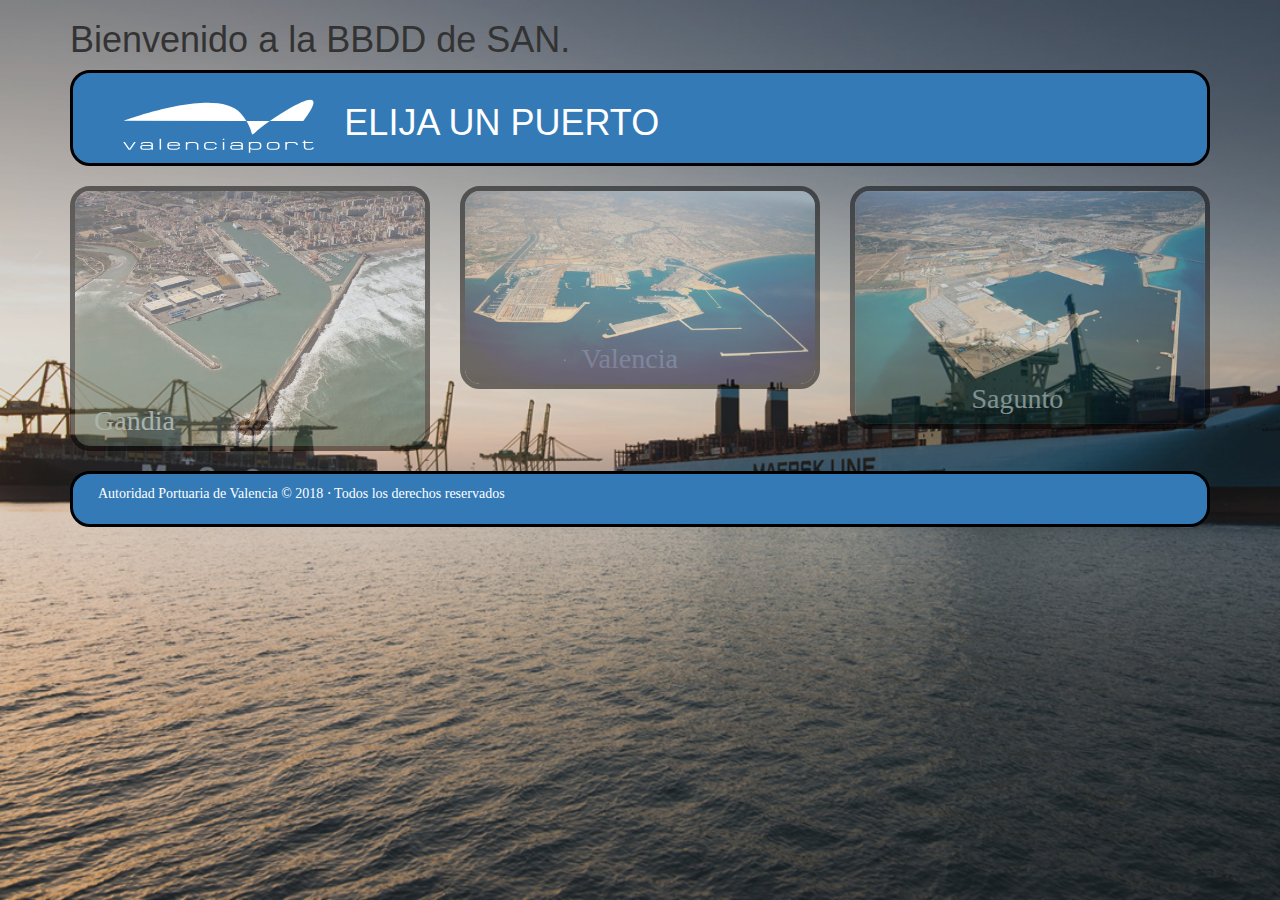
<file: index.html>
<!DOCTYPE html>
<html>
<head>
    <meta charset="UTF-8">
    <meta http-equiv="X-UA-Compatible" content="IE=edge">
    <meta name="viewport" content="width=device-width, initial-scale=1">
    <link href="./css/bootstrap.min.css" rel="stylesheet" />  
    <link rel="stylesheet" type="text/css" href="./css/style.css"/>
    <script src="https://ajax.googleapis.com/ajax/libs/jquery/1.12.4/jquery.min.js"></script>
    <script src="./js/bootstrap.min.js"></script>
    <script src="./js/main.js" type='text/javascript'></script>
    <title>Proyecto BBDD de SAN</title>
</head>
<body>
    <div class="container">   <!-- id="cuerpo" -->
    <div class="row">
            <div class="col-md-12">
                   <h1>Bienvenido a la BBDD de SAN. </h1>
            </div>
    </div>
                     <!-- CABECERA -->
        <div data-spy="affix" data-offset-top="40">
            <nav class="navbar navbar-dark  bg-primary">
                <div class="container-fluid">
                    <ul class="nav navbar-nav">
                        <li ><div class="itemMenu"><a target="_blank"href="https://www.valenciaport.com/"><img src="./img/images/logo-valenciaport-home.svg" /></a></div></li>     
                        <li ><div class="itemMenu"><h1>ELIJA UN PUERTO</h1></div></li>

                    </ul>
                </div>
            </nav>
        </div> 
                    <!-- CUERPO -->
             <div class="row">    
                    <div class="col-md-4 col-xs-12">
                        <a class="imgpuertos" href="./san.php?puerto=gandia"><p>Gandia</p><img src="./img/images/gandia-presentacion.jpg" alt=""></a>
                    </div>
                    <div class="col-md-4 col-xs-12">
                         <a class="imgpuertos" href="./san.php?puerto=valencia"><p>Valencia</p><img src="./img/images/puerto-valencia-vista-aerea-1024x567.jpg" alt=""></a>
                    </div>
                    <div class="col-md-4 col-xs-12">
                         <a class="imgpuertos" href="./san.php?puerto=sagunto"><p>Sagunto</p><img src="./img/images/imagen-puerto-sagunto.jpg" alt=""></a>
                    </div>
            </div>
   
    
    
            <br>
            <nav class="navbar navbar-light bg-primary footer">
                    <div class="container">
                    <div class="row">
                        <!-- footer copyright -->
                        <div class="col-md-6">
                            <p>Autoridad Portuaria de Valencia &copy; 2018 &sdot; Todos los derechos reservados</p>
                        </div>
                        <!-- footer menu -->
                            <div class="footer-menu col-md-6">
                                <div class="container-fluid">
                                        <ul class="nav navbar-nav">
                                            <li class="itemFooter"><p><a target="_blank" href="https://www.valenciaport.com/politica-de-privacidad/">Política de privacidad</a></p></li>
                                            <li class="itemFooter"><p><a target="_blank" href="https://www.valenciaport.com/nota-legal/">Nota legal</a></p></li>
                                            <li class="itemFooter"><p><a target="_blank" href="https://www.valenciaport.com/politica-de-cookies/">Política de cookies</a></p></li>
                                        </ul>
                                </div>	
                            </div>
                    </div>
                    </div>
            </nav>
    
    
    
     </div>


  


    
    
    
    
    


</body>
</html>
</file>
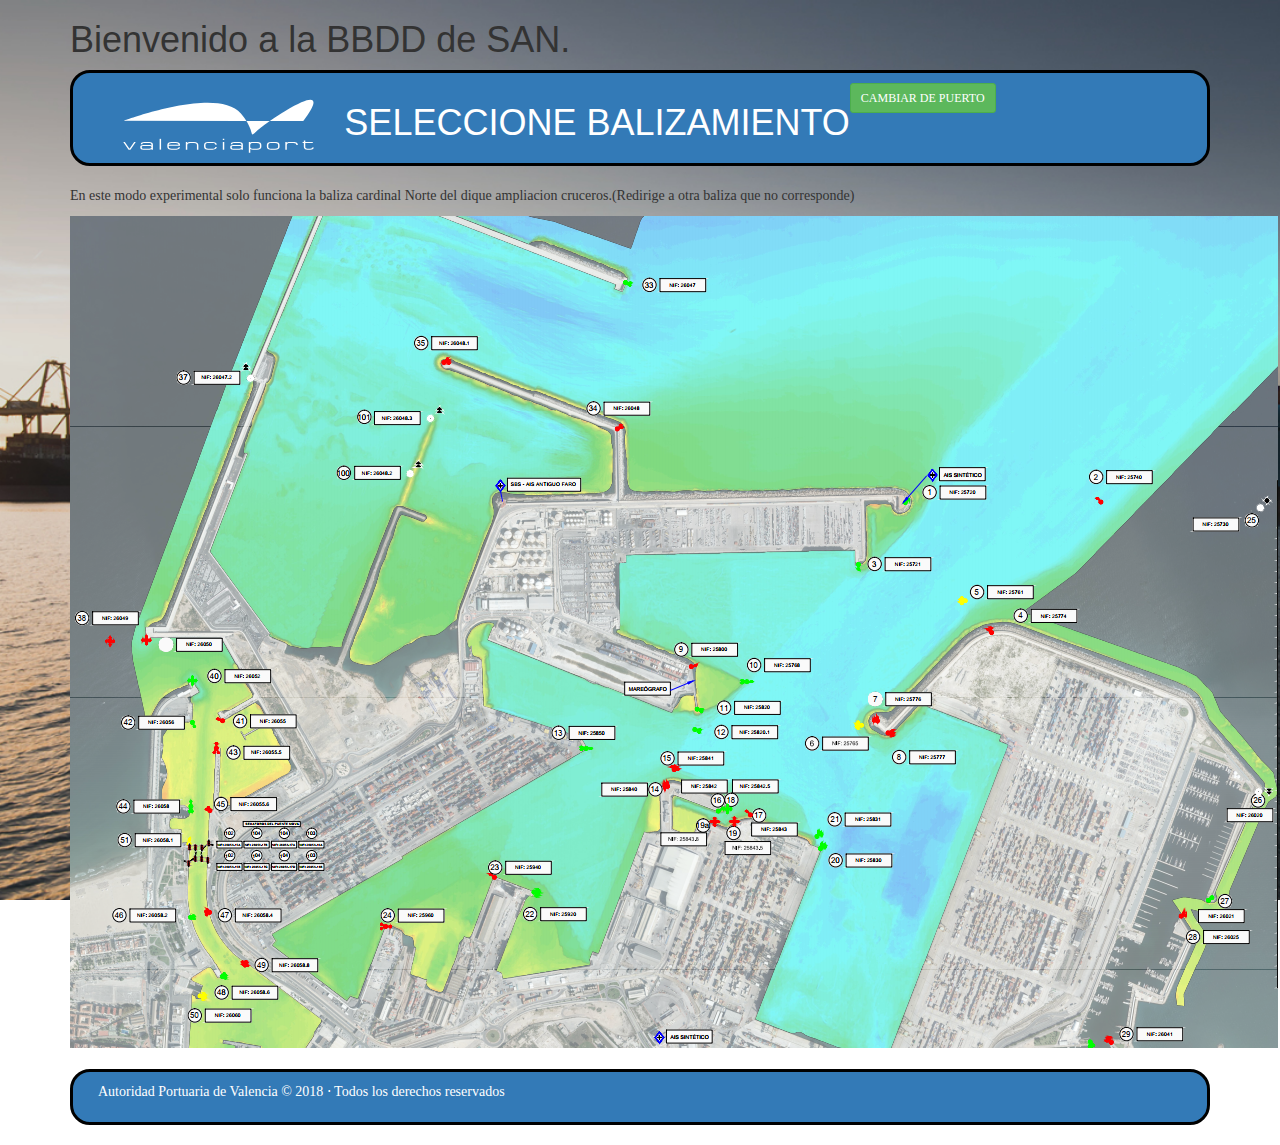
<file: experimental.html>
<!DOCTYPE html>
<html>
<head>
   <link rel="icon" type="image/ico" href="../favicon.ico" />
    <meta charset="UTF-8">
    <meta http-equiv="X-UA-Compatible" content="IE=edge">
    <meta name="viewport" content="width=device-width, initial-scale=1">
    <link href="./css/bootstrap.min.css" rel="stylesheet" />  
    <link rel="stylesheet" type="text/css" href="./css/style.css"/>
    <script src="https://ajax.googleapis.com/ajax/libs/jquery/1.12.4/jquery.min.js"></script>
    <script src="./js/bootstrap.min.js"></script>
    <script src="./js/main.js" type='text/javascript'></script>
    <title>Proyecto BBDD de SAN</title>
</head>
<body>
    <div class="container">   <!-- id="cuerpo" -->
    <div class="row">
            <div class="col-md-12">
                   <h1>Bienvenido a la BBDD de SAN. </h1>
            </div>
    </div>
                     <!-- CABECERA -->
        <div data-spy="affix" data-offset-top="40">
            <nav class="navbar navbar-dark  bg-primary">
                <div class="container-fluid">
                    <ul class="nav navbar-nav">
                        <li ><div class="itemMenu"><a target="_blank"href="https://www.valenciaport.com/"><img src="./img/images/logo-valenciaport-home.svg" /></a></div></li>     
                        <li ><div class="itemMenu"><h1>SELECCIONE BALIZAMIENTO</h1></div></li>
                        <li ><div class="itemMenu"><a href="./index.html" class="btn btn-success btn-sm btn-lg" >CAMBIAR DE PUERTO </a></div></li>
                   
                      
                    </ul>
                </div>
            </nav>
        </div> 
                        <div>
                            <p>En este modo experimental solo funciona la baliza cardinal Norte del dique ampliacion cruceros.(Redirige a otra baliza que no corresponde)</p>
                        </div>
                    <!-- CUERPO -->
             <div class="row">    
                    <div class="col-md-12 col-xs-12">
                        <img src="./img/images/puertovalencia.png" usemap="#mapa_zonas">
                        
                        <map name="mapa_zonas">
                            <area shape="rect" coords="104,171,175,151" href ="./plantilla.php?nif=26285">  <!-- Coords - Se trata de una lista de números separados por comas que representan las coordenadas del área. Rectangular = X1,Y1,X2,Y2 (coordenadas X e Y del vértice superior izquierdo y coordenadas X e Y del vértice inferior derecho). Circular = X1,Y1,R (coordenadas X e Y del centro y radio del círculo). Poligonal = X1,Y1,X2,Y2,...,XnYn (coordenadas de los vértices del polígono. Si las últimas coordenadas no son iguales que las primeras, se cierra automáticamente el polígono uniendo ambos vértices) -->
                            
                            
                            
                        </map>
                        
                    </div>
                   
            </div>

         
   
    
    
            <br>
            <nav class="navbar navbar-light bg-primary footer">
                    <div class="container">
                    <div class="row">
                        <!-- footer copyright -->
                        <div class="col-md-6">
                            <p>Autoridad Portuaria de Valencia &copy; 2018 &sdot; Todos los derechos reservados</p>
                        </div>
                        <!-- footer menu -->
                            <div class="footer-menu col-md-6">
                                <div class="container-fluid">
                                        <ul class="nav navbar-nav">
                                            <li class="itemFooter"><p><a target="_blank" href="https://www.valenciaport.com/politica-de-privacidad/">Política de privacidad</a></p></li>
                                            <li class="itemFooter"><p><a target="_blank" href="https://www.valenciaport.com/nota-legal/">Nota legal</a></p></li>
                                            <li class="itemFooter"><p><a target="_blank" href="https://www.valenciaport.com/politica-de-cookies/">Política de cookies</a></p></li>
                                        </ul>
                                </div>	
                            </div>
                    </div>
                    </div>
            </nav>
    
    
    
     </div>


  


    
    
    
    
    


</body>
</html>
</file>
<file: css/style.css>
body {
    //background: #62898e;
    background:url(../img/images/fondo-home.jpg) no-repeat center center;
    background-size: cover;
    -moz-background-size: cover;
    -webkit-background-size: cover;
    -o-background-size: cover;
    background-attachment: fixed;
    }

body, input, select, textarea {
    font-family: "Merriweather", Georgia, serif;
    }

button{
    font-family: "Source Sans Pro", Helvetica, sans-serif;
}

h1, h2, h3, h4, h5, h6 {
        font-family: "Source Sans Pro", Helvetica, sans-serif;}

.navbar{
    padding:10px;
    border: 3px solid black;
    border-radius: 20px;
}

.navbar img{
    border: 0px solid black;
    border-radius: 5px;
    height: 70px;
    width: auto;
    OPACITY:1;
}
.navbar h1{
    margin-left: 30px;
}


.itemMenu{
    height: 50px;
    width: auto;
}

.affix{
    top:0;
    width: 100%;
    z-index: 999 !important;
}

.imgpuertos img{
    border: 5px solid black;
    border-radius: 20px;
    width: 100%;
    height: auto;
    opacity: 0.5;
}

.imgpuertos img:hover{
    opacity:1;
}

.imgpuertos>p{
    color: white;
    font-size: 200%;
    position: absolute;
    bottom: 0px;
    left: 35%;
}
.row > :first-child p{
    left: 10%;
}

.footer-menu{
    margin-top: 0px;
}

.nav .footer{
    height: 10px;
    width: auto;
}

.itemFooter{
    height: 10px;
    width: auto;
}

.table {
    width: 100%;
    margin: auto;
    border-collapse: collapse;
}

th {
    text-align: center;
    background: #5c6b6d;
    border: 1px solid black;
}

td {
    padding: 1px;
    background: #dedede;
    text-align: center;
    border: 1px dotted green;
}

.seleccion:hover {
    background: rgb(31, 177, 26) !important;
    background-color: rgb(31, 177, 26) !important;
}

.table-hover > tbody > tr:hover {
  background-color: #d43838;
}
</file>
